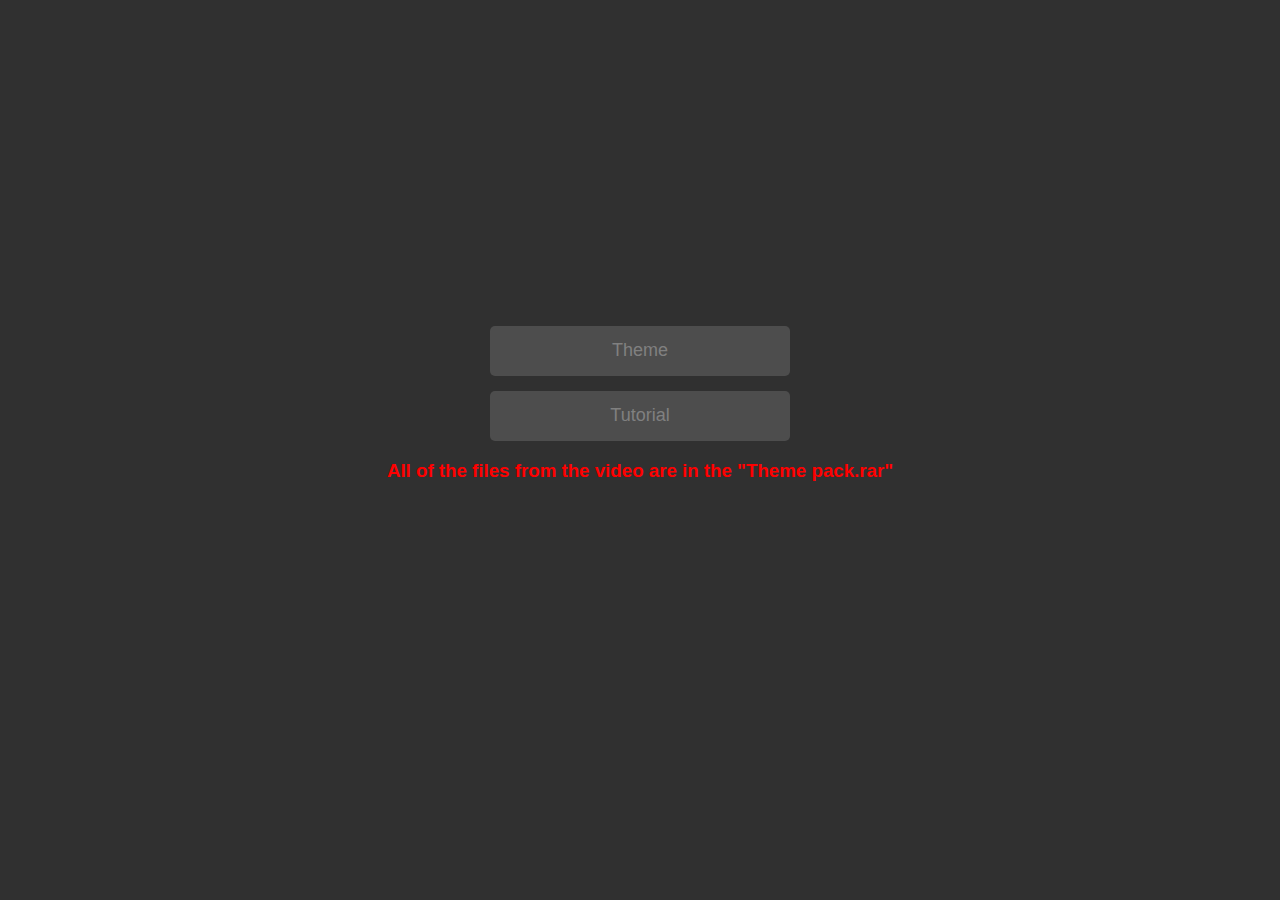
<file: desktop/index.html>
<!DOCTYPE html>
<html>
    <head>
        <link rel="stylesheet" href="style.css">
        <meta name="viewport" content="width=device-width, initial-scale=1.0">
        <meta name="theme-color" content="#05aaaa">
        <link rel="shortcut icon" type="image" href="images/JFAC1723.PNG">
        <title>Desktop</title>
    </head>
    <body>
        <a class="tonmas"  href="Theme Pack.rar" download="">Theme</a>
        <a class="tuto" href="https://www.youtube.com/watch?v=wzpjnFQ030M&t=249s&ab_channel=LinkVegas" target="_blank">Tutorial</a>
        <h3>All of the files from the video are in the "Theme pack.rar"</h3>
    </body>
</html>
</file>
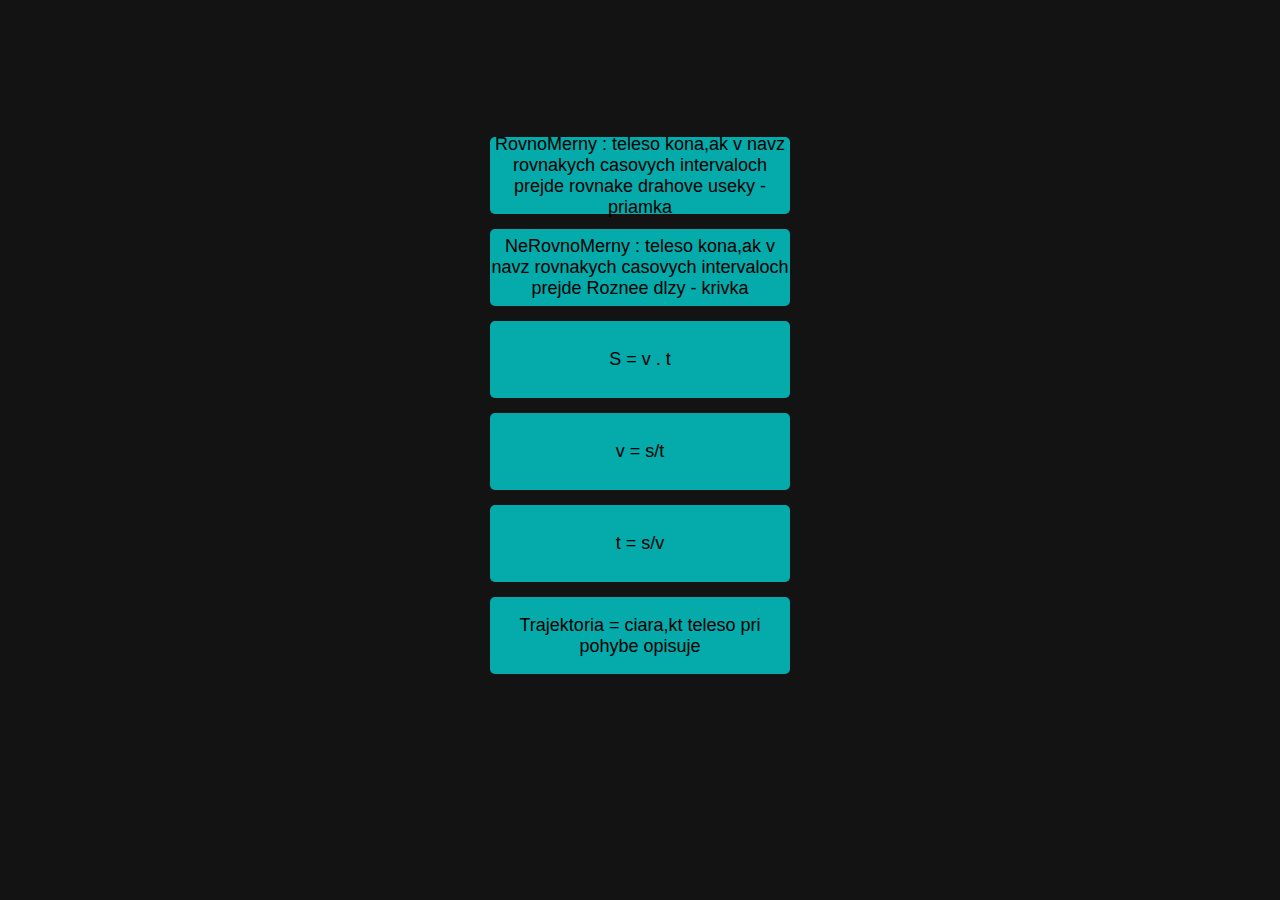
<file: fyzika/index.html>
<!DOCTYPE html>
<html>
    <head>
        <link rel="stylesheet" href="style.css">
        <meta name="viewport" content="width=device-width, initial-scale=1.0">
        <link rel="shortcut icon" type="image" href="images/JFAC1723.PNG">
        <title>Desktop</title>
    </head>
    <body>
        <a class="tonmas"   download="">RovnoMerny : teleso kona,ak v navz rovnakych casovych intervaloch prejde rovnake drahove useky - priamka
        </a>
        <a class="tonmas"   download="">NeRovnoMerny : teleso kona,ak v navz rovnakych casovych intervaloch prejde Roznee dlzy - krivka
        </a>
        <a class="tonmas"   download="">S = v . t
        </a>
        <a class="tonmas"   download="">v = s/t
        </a>
        <a class="tonmas"    download="">t = s/v
        </a>
        <a class="tonmas"    download="">Trajektoria = ciara,kt teleso pri pohybe opisuje 
        </a>
    </body>
</html>
</file>
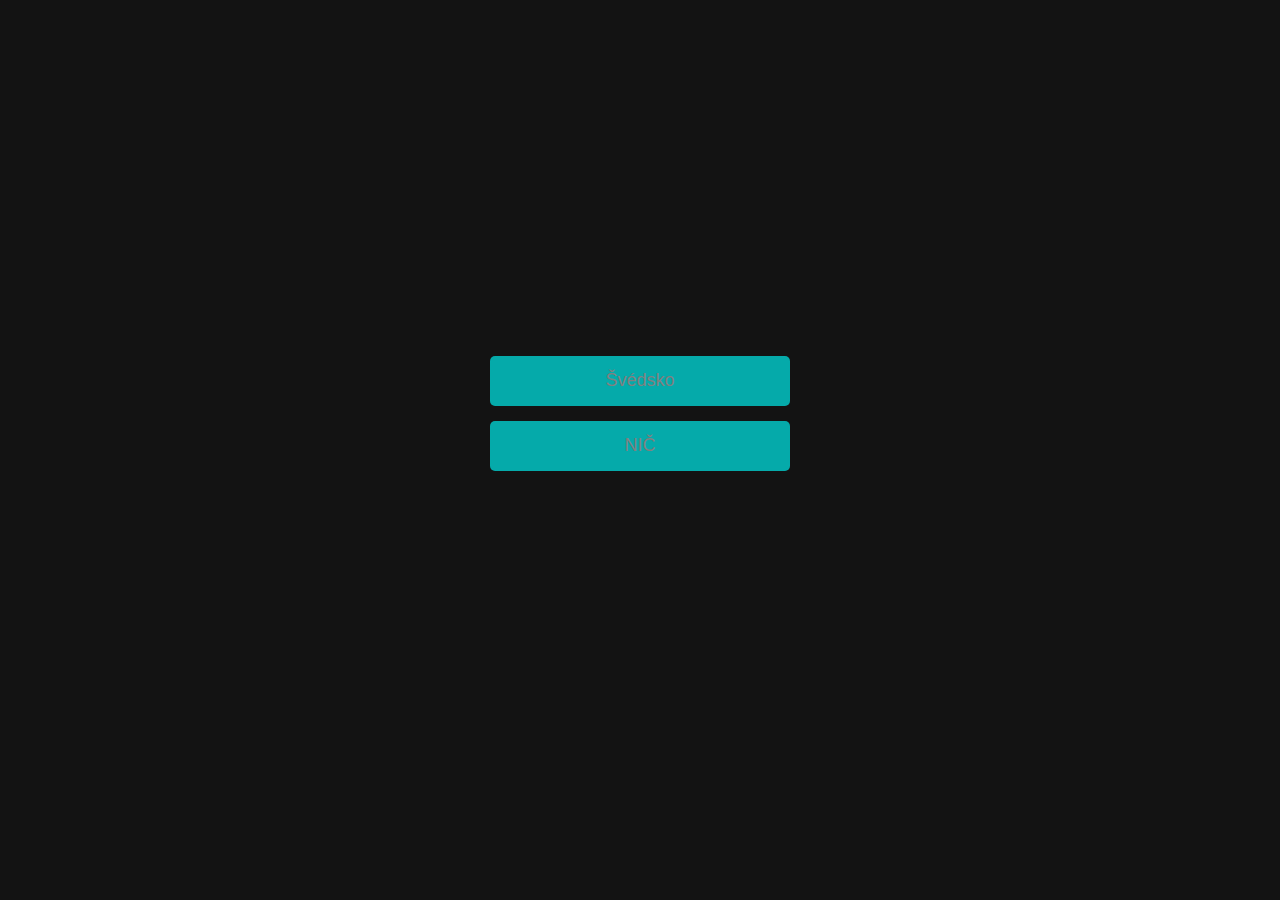
<file: projekty/index.html>
<!DOCTYPE html>
<html>
    <head>
        <link rel="stylesheet" href="style.css">
        <meta name="viewport" content="width=device-width, initial-scale=1.0">
        <link rel="shortcut icon" type="image" href="images/JFAC1723.PNG">
        <title>Desktop</title>
    </head>
    <body>
        <a class="tonmas"  href="ŠVÉDSKO.pptx" download="">Švédsko</a>
        <a class="tuto" href="index.html" target="_blank">NIČ</a>

    </body>
</html>
</file>
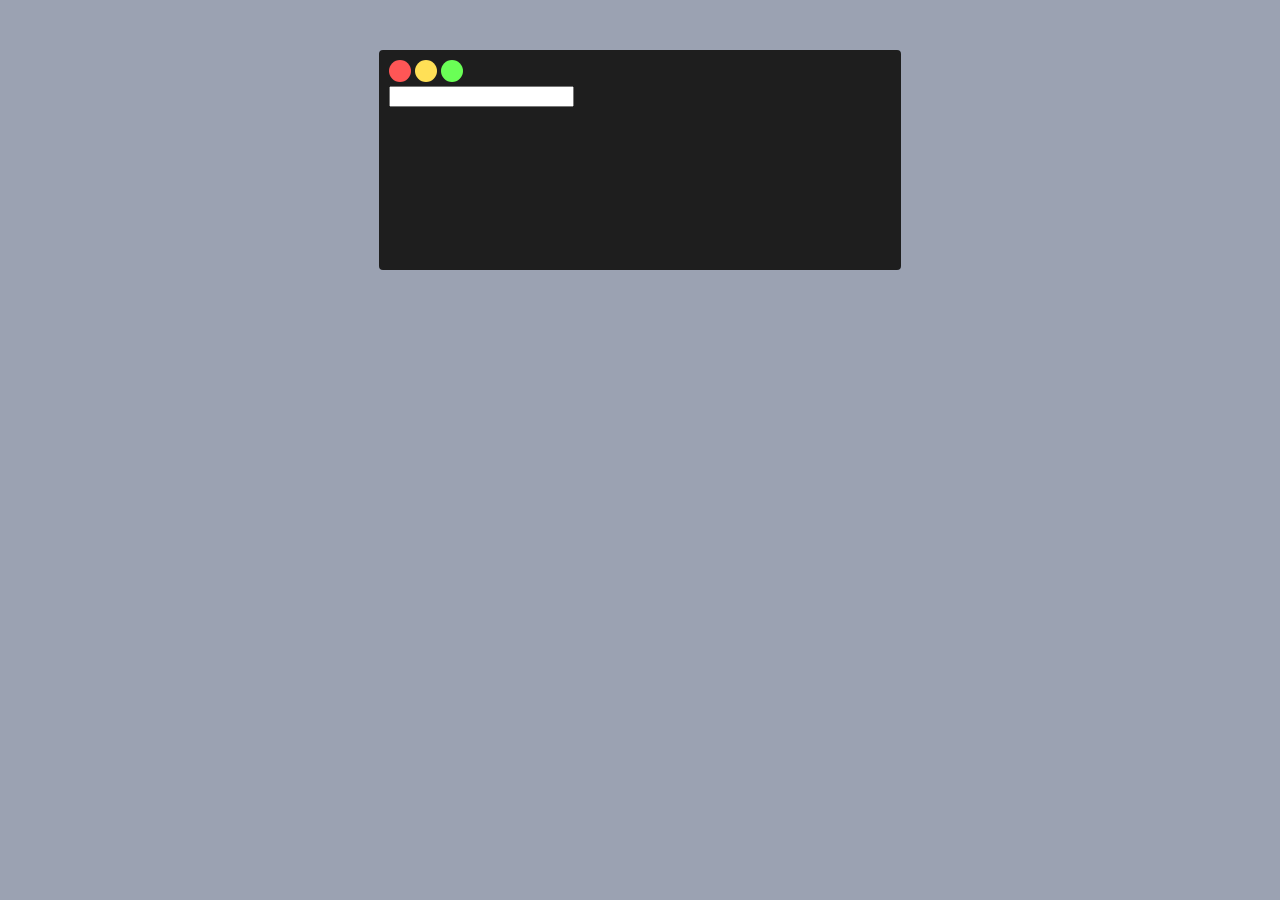
<file: type/index.html>
<!DOCTYPE html>
<html lang="en">
<head>
    <meta charset="UTF-8">
    <meta http-equiv="X-UA-Compatible" content="IE=edge">
    <meta name="viewport" content="width=device-width, initial-scale=1.0">
    <title>makes it better</title>
    <link rel="stylesheet" href="style.css"> </link>
</head>
<body>
    <div class="container">
        <header>
         <div class="red-btn"></div>
         <div class="yellow-btn"></div>
         <div class="green-btn"></div>
        </header>
        <input type="text" value="">
    </div>
</body>
</html>
</file>
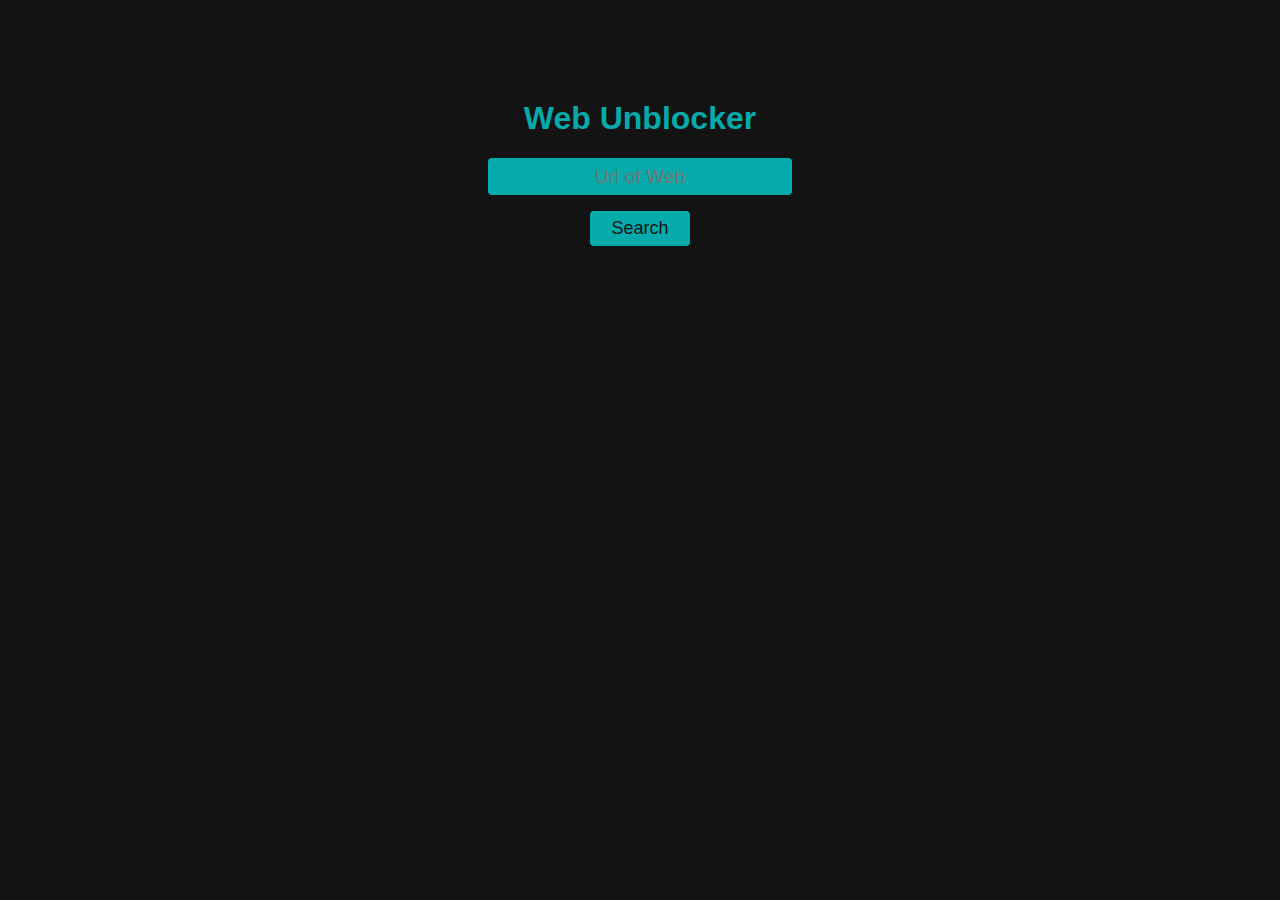
<file: wu/index.html>
<!DOCTYPE html>
<html lang="en">
    <head>
        <title>Web Unblocker</title>
        <meta charset="UTF-8">
    <meta name="viewport" content="width=device-width, initial-scale=1.0">
    <link rel="shortcut icon" type="image" href="images/JFAC1723">
    <meta name="theme-color" content="#05aaaa">
    <link rel="stylesheet" href="style.css">
    <script src="index.js"></script>
    </head>
    <body>
        <h1 class="title">Web Unblocker</h3>
        <div class="main"> 
            <input placeholder="Url of Web" type="text" required="" id="redirect">
            <p></p>
            <input type="submit" onclick="_submit()" value="Search" id="button">
        </div>
    </body>
</html>
</file>
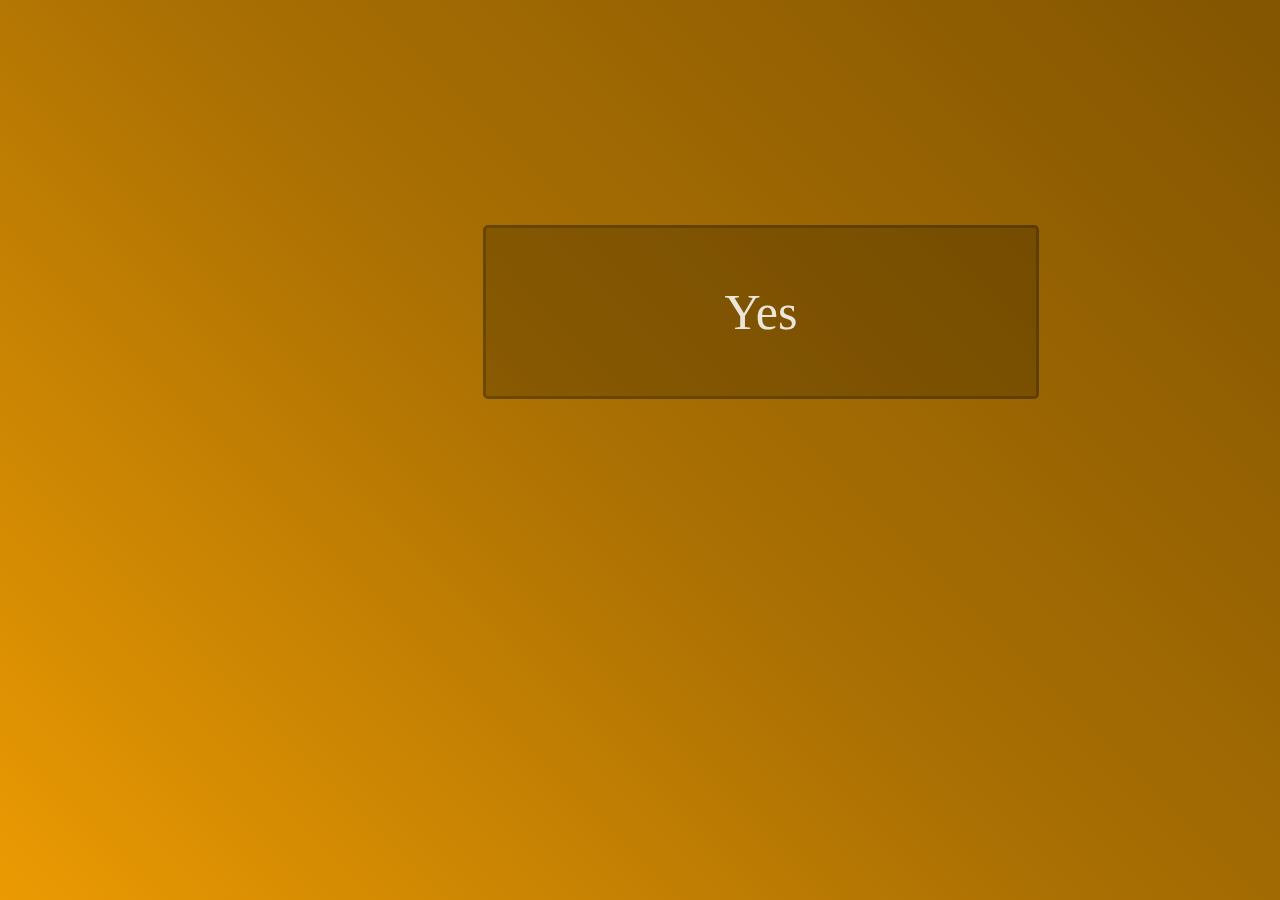
<file: yes/index.html>
<html lang="en">
<head>
    <meta charset="UTF-8">
    <meta http-equiv="X-UA-Compatible" content="IE=edge">
    <meta name="viewport" content="width=device-width, initial-scale=1.0">
    <title>YES</title>
    <link rel="stylesheet" href="main.css">
    <link rel="shortcut icon" type="image" href="images/JFAC1723.PNG">
</head>
<body>
    <div>
    <p>
        Yes
    </div>
    </p>
</body>
</html>
</file>
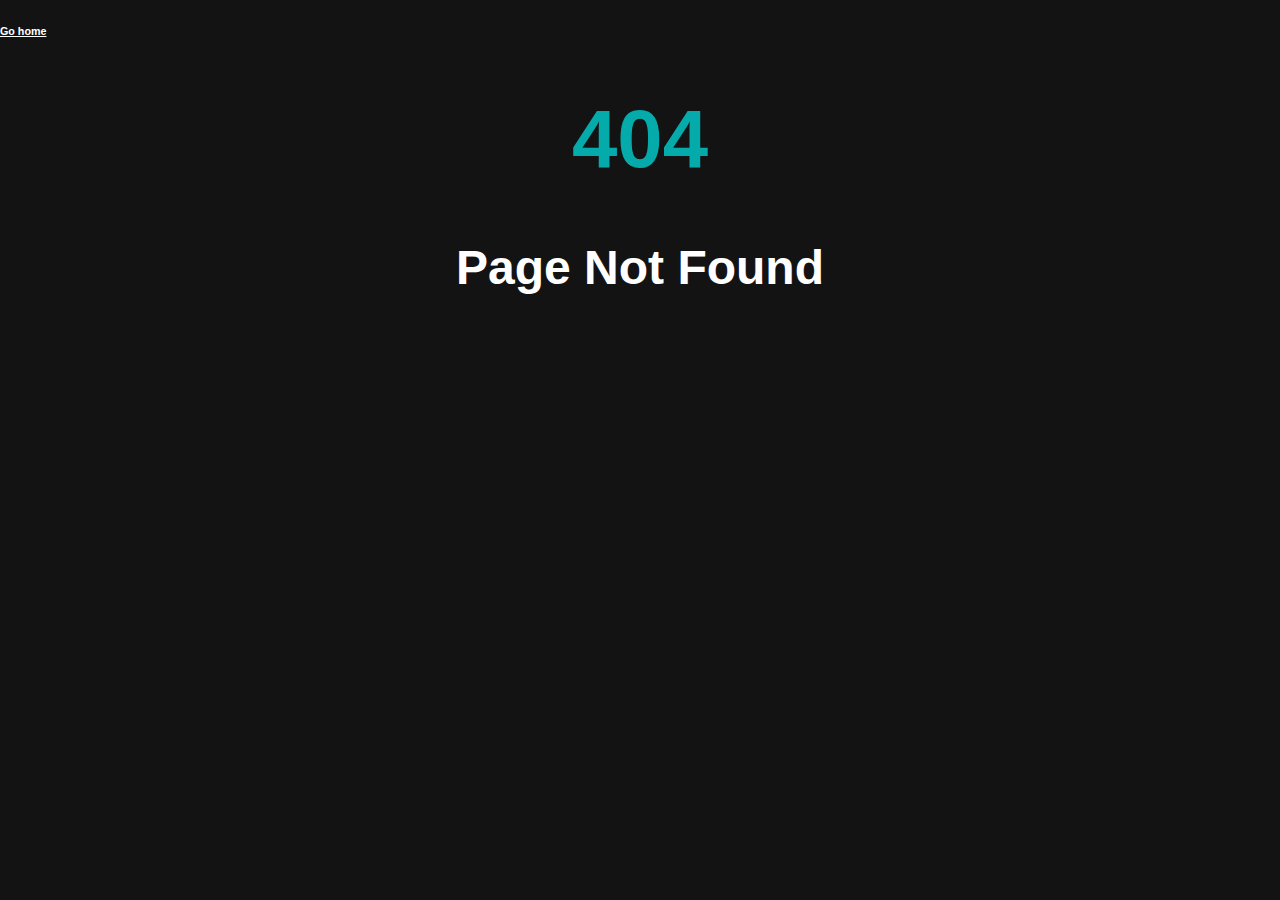
<file: page-not-found.html>
<!DOCTYPE html>
<html lang="en">
<head>
    <meta charset="UTF-8">
    <meta http-equiv="X-UA-Compatible" content="IE=edge">
    <meta name="viewport" content="width=device-width, initial-scale=1.0">
    <link rel="stylesheet" href="style.css">
    <title>404</title>
</head>
<body>
    <h6><a href="index.html">Go home</a></h6>
    <h1 style="color: #05aaaa">404</h1>
    <h3 class="main-nav">Page Not Found</h3>
</body>
</html>
</file>
<file: desktop/style.css>
html {
    background-color: #303030;
    font-family: sans-serif;
}

body {
   display: flex;
   justify-content: center;
   height: 90vh;
    flex-direction: column;
    align-items: center
}

.tonmas {
    text-decoration: none;
    font-size: large;
    color: gray;
    display: block;
    background:#4d4d4d ;
    cursor: pointer;
    width: 300px;
    height: 50px;
    text-align: center;
    justify-content: center;
    display: flex;
    flex-direction: column;
    border-radius: 5px ;
    margin-bottom: 15px;
}

a:hover {
    background: aqua;
}

.tuto {
    text-decoration: none;
    font-size: large;
    color: gray;
    display: block;
    background:#4d4d4d ;
    cursor: pointer;
    width: 300px;
    height: 50px;
    text-align: center;
    justify-content: center;
    display: flex;
    flex-direction: column;
    border-radius: 5px ;
}

h3{
    color: red;
}
</file>
<file: fyzika/style.css>
html {
    background-color: #131313;
    font-family: sans-serif;
}

body {
   display: flex;
   justify-content: center;
   height: 90vh;
    flex-direction: column;
    align-items: center
}

.tonmas {
    text-decoration: none;
    font-size: large;
    color: black;
    display: block;
    background:#05aaaa ;
    cursor: pointer;
    width: 300px;
    height: 77px;
    text-align: center;
    justify-content:center;
    display: flex;
    flex-direction:column;
    border-radius: 5px ;
    margin-bottom: 15px;
}

a:hover {
    background: aqua;
}

.tuto {
    text-decoration: none;
    font-size: large;
    color: gray;
    display: block;
    background:#05aaaa ;
    cursor: pointer;
    width: 300px;
    height: 50px;
    text-align: center;
    justify-content: center;
    display: flex;
    flex-direction: column;
    border-radius: 5px ;
}

h3{
    color: red;
}
</file>
<file: projekty/style.css>
html {
    background-color: #131313;
    font-family: sans-serif;
}

body {
   display: flex;
   justify-content: center;
   height: 90vh;
    flex-direction: column;
    align-items: center
}

.tonmas {
    text-decoration: none;
    font-size: large;
    color: gray;
    display: block;
    background:#05aaaa ;
    cursor: pointer;
    width: 300px;
    height: 50px;
    text-align: center;
    justify-content: center;
    display: flex;
    flex-direction: column;
    border-radius: 5px ;
    margin-bottom: 15px;
}

a:hover {
    background: aqua;
}

.tuto {
    text-decoration: none;
    font-size: large;
    color: gray;
    display: block;
    background:#05aaaa ;
    cursor: pointer;
    width: 300px;
    height: 50px;
    text-align: center;
    justify-content: center;
    display: flex;
    flex-direction: column;
    border-radius: 5px ;
}

h3{
    color: red;
}
</file>
<file: type/style.css>
.container {
    /**border: solid;
    border-color: black;
    text-align: center;
    margin: 100px;
    margin-left: 250px;
    margin-right: 250px;
    padding-top: 25px;
    padding-bottom: 25px;
    padding-left: 10px;**/
    height: 200px;/**originalne 500px**/
    width: 502.5px;
    /**border: 10px solid #2a2b5f;**/
    border: solid 10px #1e1e1e;
    background-color: #1e1e1e;
    border-radius: 4px;
    padding-bottom: 0;
    margin: 50px auto;
}

html {
    background-color: #9ba2b2;
}

.red-btn,
.yellow-btn,
.green-btn {
    display: inline-block;  
    width: 22px;
    height: 22px;
    border-radius: 50%;}

.red-btn {
    background: rgb(255, 86, 86);
}
.yellow-btn {
    background: rgb(255, 224, 86);
}
.green-btn {
    background: rgb(106, 255, 86);
}
</file>
<file: wu/style.css>
body {
    /**background: #513781;**/
    background: #131313;
    font-family: Arial;
    font-weight: 400;
    color: white;
}


#redirect {
    margin: 0 auto;
    text-align: center;
    display: block;
    height: 35px;
    width: 300px;
    font-size: larger;
   /** background-color: #342354;**/
    border: red;
    border-radius: 4px;
    background-color: rgb(5, 170, 170);
    color: #131313;

}

h1 {
    text-align: center;
    margin-top: 100px;
    color: rgb(5, 170, 170);;
}

#button {
    align-content: center;
    align-self: center;
    align-items: center;
    text-align: center;
    display: block;
    margin: 0 auto;
    background-color: rgb(5, 170, 170);
    border-radius: 4px;
    border: none;
    cursor: pointer;
    width: 100px;
    height: 35px;
    font-size: large;
    color: #131313;
}

#button:hover, #redirect:hover {
    background: rgba(4, 128, 128, 0.897);
}
</file>
<file: yes/main.css>
p {
    color: rgba(255, 255, 255, 0.855);
    margin: px;
    text-align: center;
    font-size: 50px;
    font-weight: 400;
}

div {
    margin-top: 25vh;
    border: solid #00000035;
    text-align: center;
    margin-left: 475Px;
    margin-right: 600px;
    padding-top: 5px;
    padding-bottom: 5px;
    border-radius: 5px;
    width: 550px;
    background-color: #00000035;
}

html {
    background: linear-gradient(45deg, rgb(235, 154, 2), rgb(169, 111, 3), rgb(131, 85, 1));
}
</file>
<file: style.css>
input {
    color: black;
}

body {
    user-select: none;
    font-weight:400 ;
}

html, body {
    margin:0;
    padding:0;
}

* {
    font-family: -apple-system, BlinkMacSystemFont, 'Segoe UI', Roboto, Oxygen, Ubuntu, Cantarell, 'Open Sans', 'Helvetica Neue', sans-serif;
    color: white;
}

h1 {
    color:white; 
    text-align: center;
    font-size: 5.1em;   
}

section {
    /**background-color:#303841;**/
    background-color: #101010;
}

html {
    /**background-color:#3a4750;**/
    background-color: #131313;
}
.nav li {
    display: inline;

}
.nav a {
    padding: .5em;
    color:#05aaaa;;
    text-decoration: none;
    display: inline-block;
}

.nav a:hover {
    background-color: grey;
    border-radius: 15px;
}

.main-nav {
    text-align: center;
    font-size: 3em;
}

section a {
    color:rgb(5, 170, 170);;  
    text-decoration: none;
    font-size: 2em;
    margin-left: 0.8em;
}

.podnadpis {
    font-size: 2.5em;
    color: white;
    margin-left: 0.5em;
} 

.tlačítka a:hover {
    background-color: grey;
    border-radius: 7px;
}

.tlačítka2 {
    font-size: 1.7em;
    text-align: center;
}
</file>
